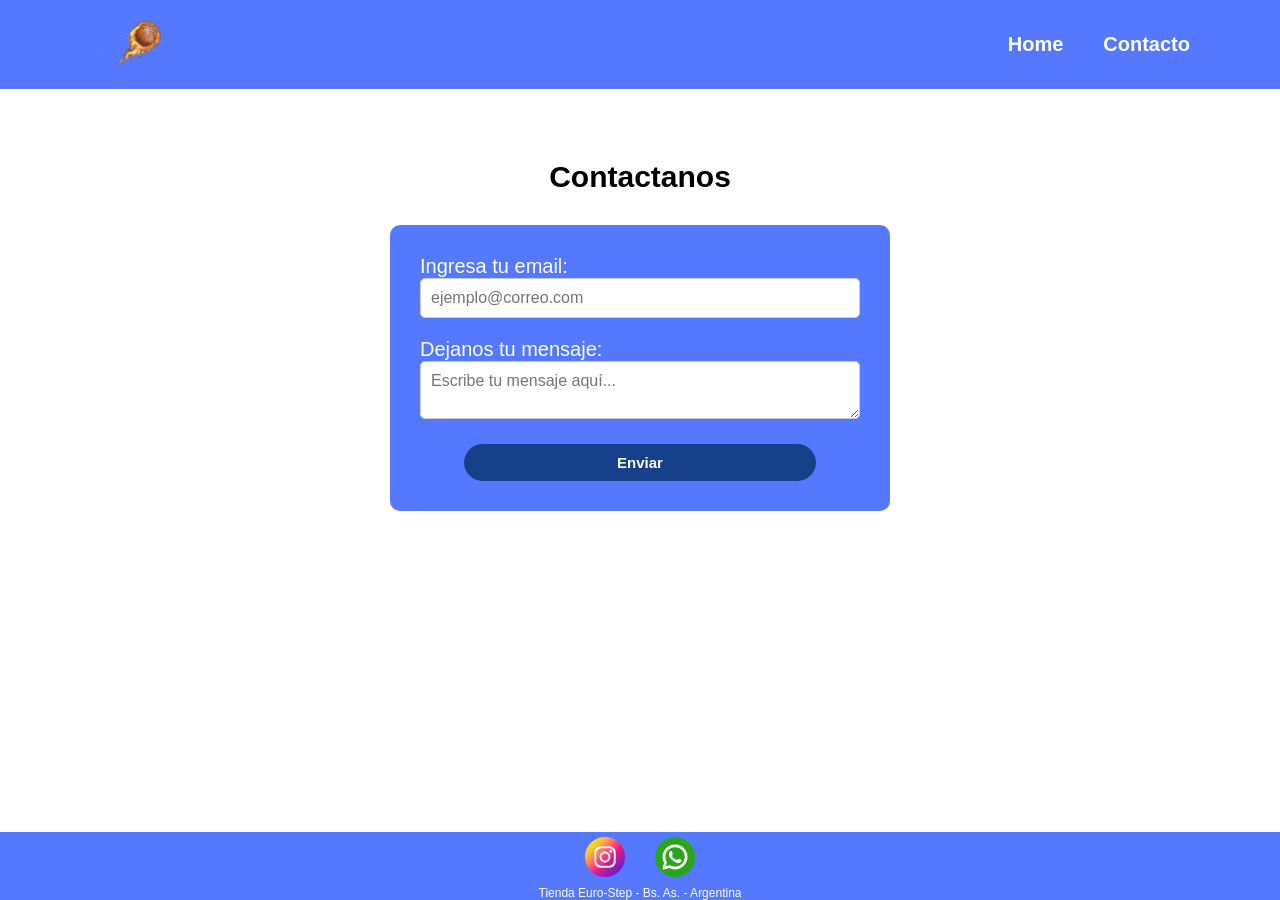
<file: pages/contacto.html>
<!doctype html>
<html lang="en">
  <head>
    <meta charset="UTF-8" />
    <meta name="viewport" content="width=device-width, initial-scale=1.0" />
    <link
      href="https://fonts.googleapis.com/css2?family=Poppins:ital,wght@0,100;0,400;0,600;0,700;0,800;1,100;1,400;1,600;1,700&display=swap"
      rel="stylesheet"
    />
    <link rel="stylesheet" href="../css/style.css" />
    <title>Document</title>
  </head>

  <body>
    <!--Encabezado -->
    <header>
      <div class="div-logo">
        <a class="logo" href="../index.html">
          <img src="../img/logo.png" alt="pelota logo" width="70" />
        </a>
      </div>
      <nav class="header-nav">
        <ul>
          <li><a href="../index.html">Home</a></li>
          <li><a href="./contacto.html">Contacto</a></li>
        </ul>
      </nav>
    </header>
    <!-- Parte principal -->
    <main>
      <h1 class="titulo-contacto text-secondary">Contactanos</h1>
      <!-- Formulario -->
      <form
        class="form-contacto"
        action="https://formspree.io/f/xeenndop"
        method="POST"
      >
        <div class="grupo-input">
          <label>
            Ingresa tu email:
            <input type="email" name="email" placeholder="ejemplo@correo.com" />
          </label>
        </div>

        <div class="grupo-input">
          <label>
            Dejanos tu mensaje:
            <textarea
              name="message"
              placeholder="Escribe tu mensaje aquí..."
            ></textarea>
          </label>
        </div>

        <button class="btn bg-secondary text-light" type="submit">
          Enviar
        </button>
      </form>
    </main>
    <!-- Pie de página -->
    <footer>
      <nav>
        <ul class="footer-list">
          <li><img src="../img/instagram.png" alt="logo de instagram" /></li>
          <li><img src="../img/whatsapp.png" alt="logo de whatsapp" /></li>
        </ul>
      </nav>
      <p class="footer-texto">Tienda Euro-Step - Bs. As. - Argentina</p>
    </footer>
  </body>
</html>
</file>
<file: css/style.css>
*{
    margin: 0;
    padding: 0;
    box-sizing: border-box;
}

html{
    font-size: 62.5%;
}

body{
    font-family: "Ubuntu", sans-serif;
    font-size: 1.6rem;
    background-color: rgb(255, 255, 255);
    color: #000000;
    display: flex;
    flex-direction: column;
    height: 100vh;
    padding-top: 130px;
}

main{
    width: 80%;
    margin: auto;
    padding-bottom: 2rem;
    flex: 1;
    display: flex;
    flex-direction: column;
    align-items: center;
}

h1{
    font-size: 3rem;
    font-weight: 800;
    line-height: 1.15;
    margin: 3rem 0;
}

h2{
    color: #100f10;
    font-size: 2.4rem;
    font-weight: 700;
    line-height: 1.2;
    text-align: center;
    margin: 3rem 0;
}

.btn {
    border: none;
    font-size: 1.5rem;
    font-weight: bold;
    padding: 1.6rem;
    border-radius: 1rem;
    cursor: pointer;
}

header{
    background-color: #0037feaa;
    color: #ffffff;
    width: 100%;
    display: flex;
    justify-content: space-between;
    align-items: center;
    padding: 0rem 8rem;
    position: fixed;
    top: 0;
    left: 0;
    z-index: 1000;
}

footer{
    background:  #0037feaa;
    color: #000000;
    width: 100%;
    flex-direction: column;   
    align-items: center;      
    gap: 1rem;                
    padding: 0rem 2rem;
}

.div-logo{
    margin-left: 1rem;
}

.logo, .header-nav ul li a{
    text-decoration: none;
    font-size: 2rem;
    font-weight: bold;
    color: inherit;
    display: inline-block;
    padding: 1rem;
}

.header-nav ul{
    list-style: none;
    display: flex;
    gap: 2rem;
    margin: 0;
    padding: 0;
}

footer .footer-list{
    list-style: none;
    display: flex;
    gap: 2rem;
    justify-content: center;  
    padding: 0;
    margin: 0;
}

.footer-list li{
    padding: 0rem;
}

.footer-list img{
    width: 5rem;
    padding: 0.5rem;
    cursor: pointer;
    transition: transform 0.3s ease;
}

.footer-texto {
    font-size: 1.2rem;        
    color: #ffffff;           
    text-align: center;
    }

/* --------------------------------- colores -------------------------------- */

.bg-primary{
    background-color: #0035FE;
}

.bg-secondary{
    background-color: #51A3A3;
}

.text-light{
    color: #ffffff;
}

.text-dark{
    color: #000000;
}

.text-secondary{
    color: #000000;
}

/* ---------------------------------- Home ---------------------------------- */

.titulo-home .titulo-contacto{
    font-size: 5rem;
    font-weight: 900;
    text-align: center;
}

.parrafo{
    width: 80%;
    justify-content: center;
    text-align: center;
    font-size: 2rem;
    padding: 3rem;
}

.contenedor-tarjetas{
    margin-top: 2rem;
    display: flex;
    justify-content: center;
    flex-wrap: wrap;
    gap: 2rem;
}

.card{
    margin: 1rem;
    background: #ffffff;
    color: #000000;
    width: 40rem;
    padding-bottom: 2rem;
    border-radius: 1rem;
    overflow: hidden;
    display: flex;
    flex-direction: column;
    align-items: center;
    justify-content: space-between;
    gap: 1rem;
    transition: transform 0.3s ease, box-shadow 0.3s ease;

}

/* Animación */
.card:hover {
    transform: translateY(-10px); 
    box-shadow: 0 8px 16px rgba(0,0,0,0.2); 
}

.card img{
    width: 100%;
}


.card .btn{
    margin-top: auto;
    align-self: center;

    background-color: #17408B;  
    color: #ffffff;
    border: none;
    border-radius: 50px;         
    font-weight: bold;
    text-align: center;
    cursor: pointer;
}

.card-contenido{
    font-size: 1.4rem;       
    color: #333333;          
    text-align: justify;     
    line-height: 1.6;        
    padding: 1rem;
}

.card-footer {
    display: flex;
    flex-direction: column; 
    align-items: center;    
    gap: 1rem;              
    margin-top: auto;    
    width: 80%;    
}
.precio {
    font-size: 1.8rem;
    font-weight: bold;
    color: #000000;
}


/* -------------------------------- contacto -------------------------------- */

.form-contacto{
    background: #0037feaa;
    color: #ffffff;
    width: 100%;
    max-width: 50rem;
    font-size: 2rem;
    padding: 3rem;
    border-radius: 1rem;
}

.form-contacto button {
    display: block;       
    margin: 0 auto;     
    background-color: #17408B;   
    color: #ffffff;
    border: none;
    padding: 1rem 1rem;         
    width: 80%;                  
    border-radius: 50px;        
    font-weight: bold;
    text-align: center;
    cursor: pointer;  
}

.grupo-input{
    display: flex;
    flex-direction: column;
    gap: 0.8rem;
    margin-bottom: 2rem;
}

.grupo-input input,
.grupo-input textarea {
    width: 100%;            
    padding: 1rem;
    border: 1px solid #ccc;
    border-radius: 0.5rem;
    font-size: 1.6rem;
    font-family: "Ubuntu", sans-serif;
}



/* ------------------------------ media queries ----------------------------- */

@media (max-width: 600px){
    header {
    flex-direction: column;   
    align-items: center;
    padding: 1rem;
  }

  header nav ul {
    flex-direction: column;   
    gap: 1rem;
    text-align: center;
  }

  .contenedor-tarjetas {
    flex-direction: column;  
    align-items: center;
    gap: 1.5rem;
  }

  .card {
    width: 90%;               
    font-size: 1.4rem;
  }

  .card-contenido {
    font-size: 1.2rem;        
    line-height: 1.4;
    text-align: justify;
  }

  footer {
    flex-direction: column;   
    align-items: center;
    gap: 1rem;
    padding: 1rem;
  }

  .footer-list img {
    width: 3.5rem;            
  }

  .footer-leyenda {
    font-size: 1rem;          
  }
}
</file>
